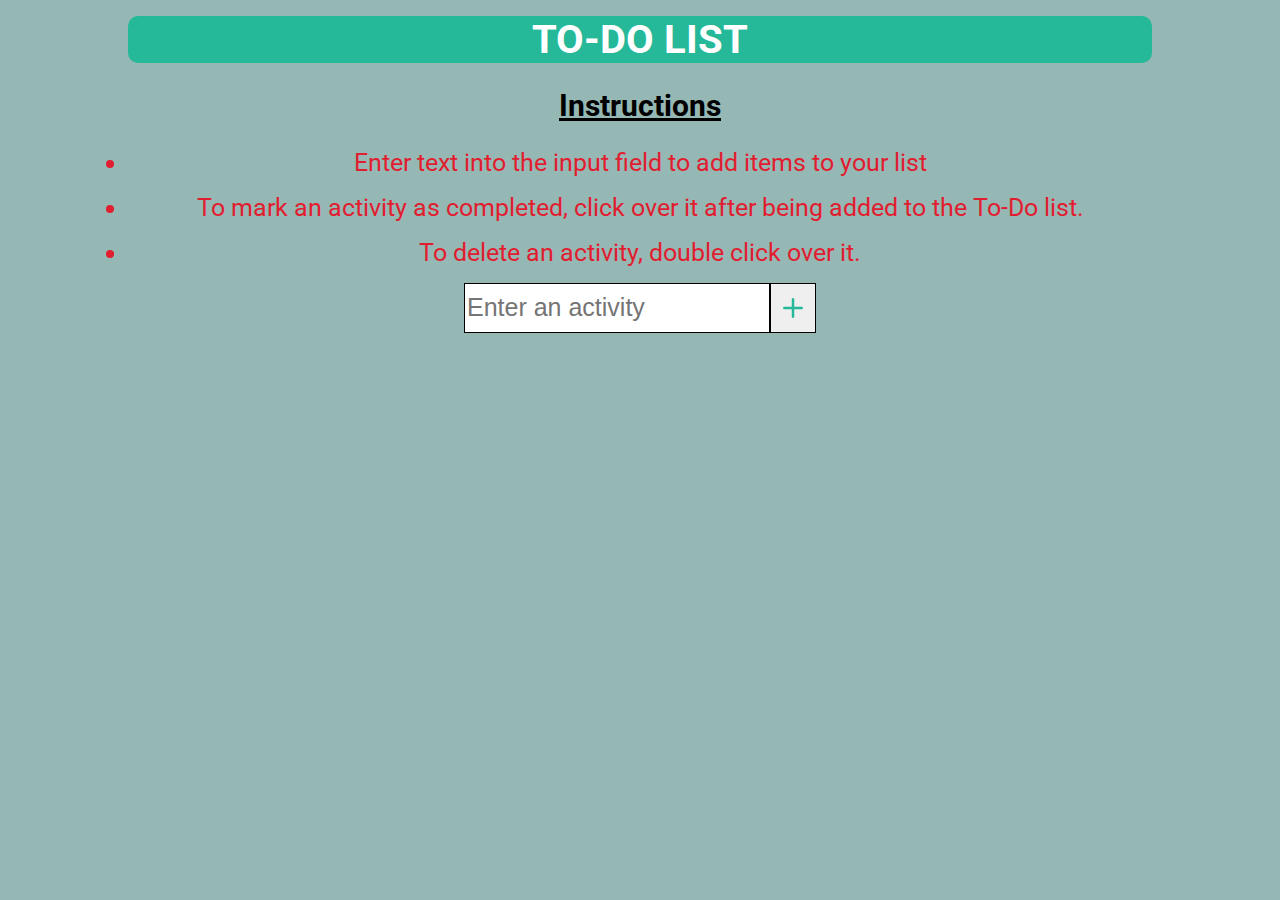
<file: todo.html>
<!DOCTYPE html>
<html lang="en">
    <head>
        <meta charset="UTF-8">
        <meta name="viewport" content="width-device-width, initial-scale=1.0">
        <link rel="stylesheet" href="style.css">
        <title>To-Do List</title> 
        
        <!-- Roboto font embed -->
        <link href="https://fonts.googleapis.com/css2?family=Roboto:wght@400;500;700&display=swap" rel="stylesheet">

    </head>
    <body>
        <div class="container">
            <div class="row"></div>
                <div class="intro col-12">
        <h1>TO-DO LIST</h1>
    </div></div>
        <div class="section-1 col-12">
            <h2>Instructions</h2>
            <p id="first"><li>Enter text into the input field to add items to your list</li></p>
            <p id="second"><li>To mark an activity as completed, click over it after being added to the To-Do list.</li></p>
            <p id="third"><li>To delete an activity, double click over it.</li></p>
        </div>
       
            <input id="inputField" type="text" placeholder="Enter an activity"><button id="addToDo"> <svg version="1.1" xmlns="http://www.w3.org/2000/svg" xmlns:xlink="http://www.w3.org/1999/xlink" x="0px" y="0px"
                viewBox="0 0 16 16" style="enable-background:new 0 0 16 16;" xml:space="preserve"><g><g><path class="fill" d="M16,8c0,0.5-0.5,1-1,1H9v6c0,0.5-0.5,1-1,1s-1-0.5-1-1V9H1C0.5,9,0,8.5,0,8s0.5-1,1-1h6V1c0-0.5,0.5-1,1-1
                       s1,0.5,1,1v6h6C15.5,7,16,7.5,16,8z"/></g></g></svg></button>
            <div class="to-dos" id="toDoContainer"></div>
            
        </div>
        
        <script src="main.js"></script>
    </body>
</html>
</file>
<file: style.css>
body {
    width: 80%;
    margin: 0 auto;
    padding: 1em;
    font-family: 'Roboto', sans-serif;
    background:#95B8B5;
    text-align: center;
   
}


}
.intro {
    font-size: 45px;
    margin: 30px 0px;
    font-weight: bold;
    text-decoration: solid black;
}

h1  {
font-size: 40px;
    text-align: center;
color: #fff;
margin:auto;
background-color:#25b99a ;
/*display: 100%;*/
border-bottom-right-radius: 10px;
border-bottom-left-radius: 10px;
border-top-right-radius: 10px;
border-top-left-radius: 10px;
text-transform: uppercase;

}

h2 {
    text-decoration: underline black;
    font-size: 30px;
}
 
p {
    font-weight: 600;
}

li {
    margin-top: 10px;
    color: #e11d30;
    font-size: 25px;
}

body button svg {
    width: 20px;
     height: 20px;
     fill: #25b99a;
}

body button svg:hover{
    fill: #1d8f77;
}



.container {
    width: center;
    
}


#inputField {
    width: 300px;
    height: 46px;
    border: 1.4px solid black;
    outline: none;
    font-size: 25px;
    vertical-align: middle;
}


#addToDo {
    height: 50px;
    width: 46px;
    border: 1px solid black;
    vertical-align: middle;
    font-size: 30px;
    cursor: pointer;
}


.to-dos {
    margin-top: 25px;
    background-color: #25b99a;
}

.paragraph-styling {
    margin: 0;
    cursor: pointer;
    font-size: 20px;
    text-align: center;
    padding: 10px 20px;
    padding: 10px 20px;
	color: #ffffff;
	text-transform: capitalize;
	font-weight: 600;
	border: 2px solid #025f70;
	border-radius: 5px;
	margin-bottom: 10px;
	/*background: #41b3a3;*/
	transition: all 0.75s ease;
	-webkit-transition: all 0.5s ease;
	-moz-transition: all 0.5s ease;
	-ms-transition: all 0.5s ease;
	-o-transition: all 0.5 ease;
    box-shadow: 5px 5px #025f70;
}

/*.instructions h2 {
    background-color: black;
    color: #fff;
    text-align: center;
    border-bottom-right-radius: 10px;
    border-bottom-left-radius: 10px;
    border-top-right-radius: 10px;
    border-top-left-radius: 10px;


}
</file>
